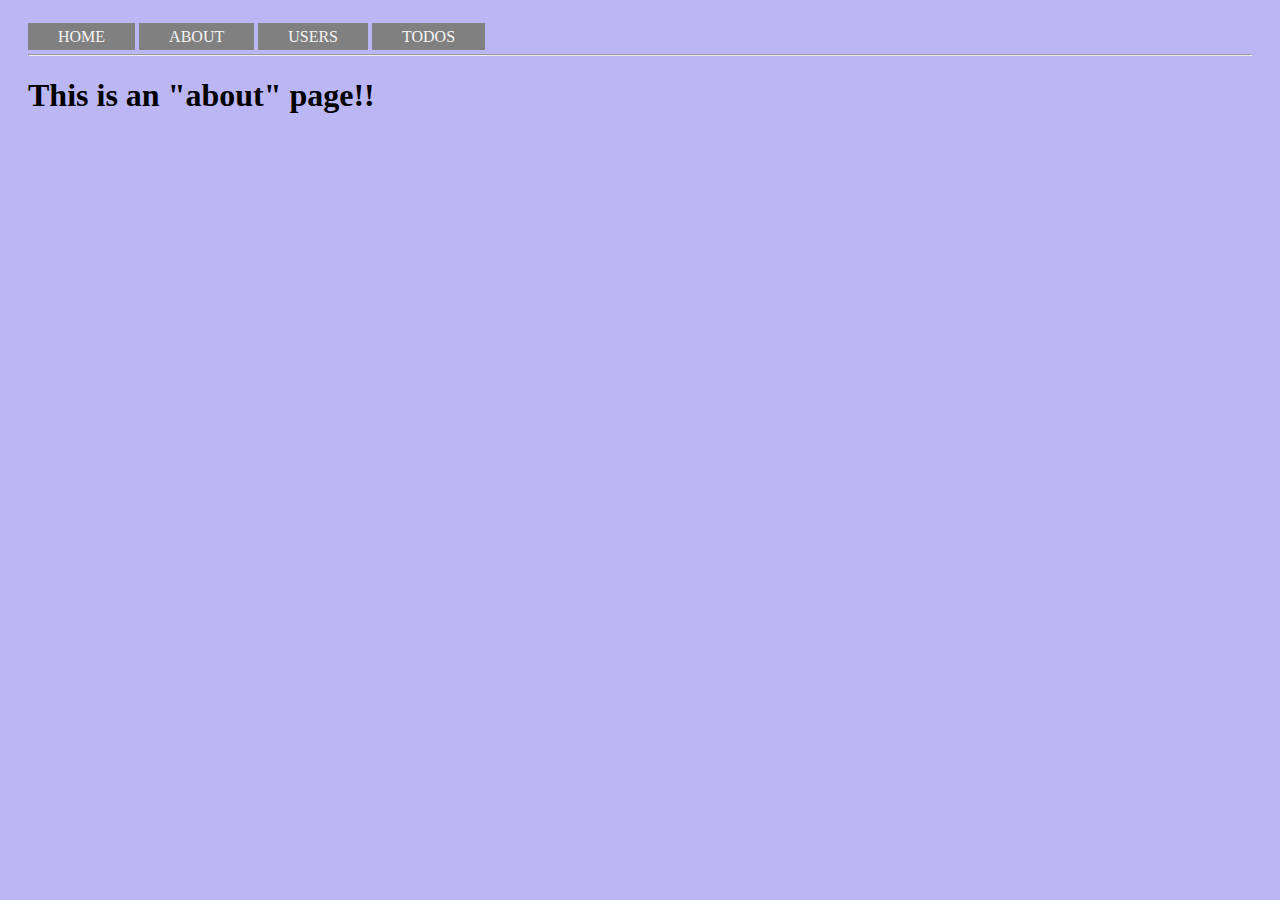
<file: src/main/resources/public/about.html>
<!DOCTYPE html>
<html>
<head lang="en">
  <meta charset="UTF-8">
  <title>about</title>
  <link rel="stylesheet" type="text/css" href="css/style.css">
</head>
<body>
<a class="button" href="/index.html">HOME</a>
<a class="button" href="/about">ABOUT</a>
<a class="button" href="/users">USERS</a>
<a class="button" href="/todos.html">TODOS</a>
<hr>
<h1>This is an "about" page!!</h1>
</body>
</html>
</file>
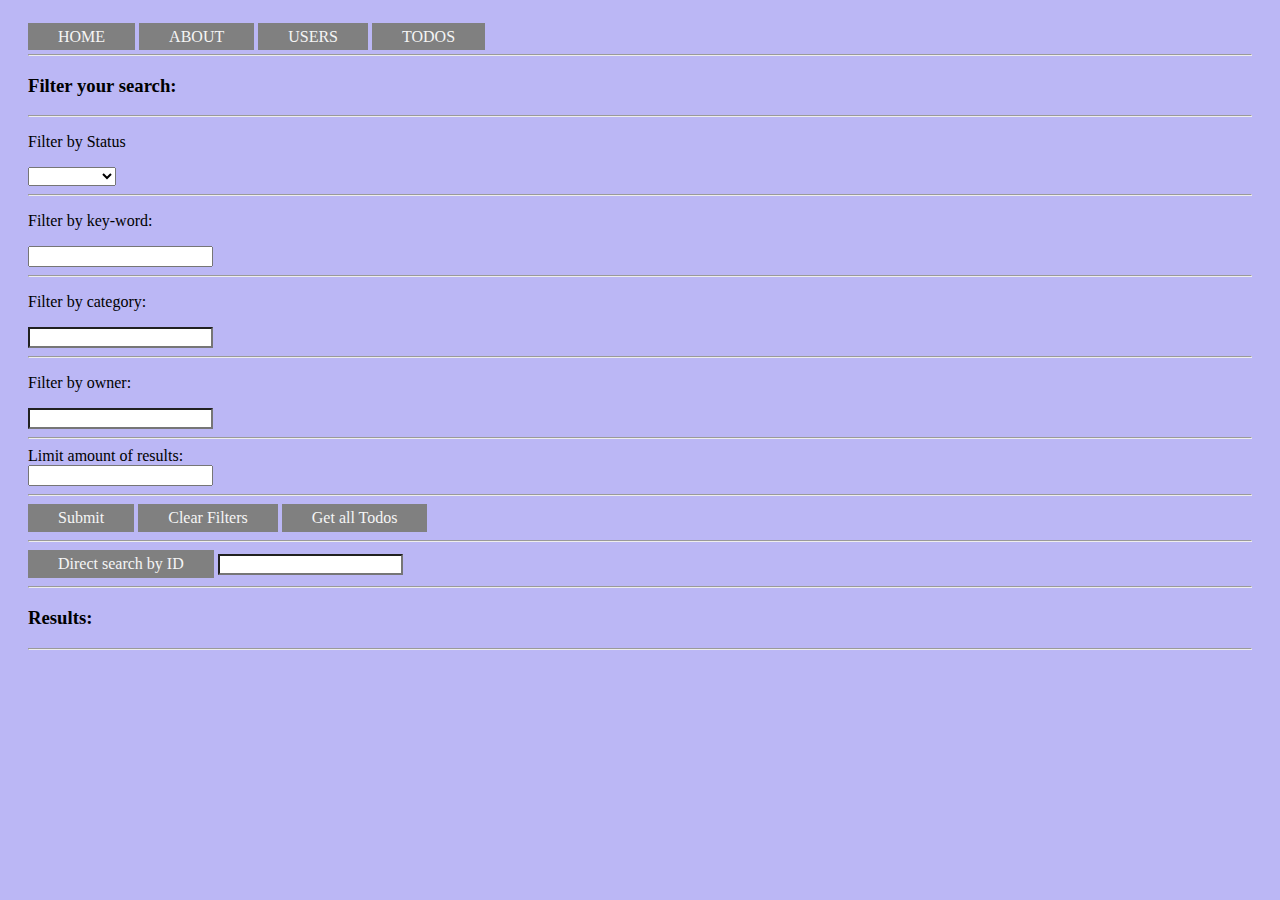
<file: src/main/resources/public/todos.html>
<!DOCTYPE html>
<html lang="en">
<head>
  <meta charset="UTF-8">
  <title>Todos</title>
  <script type="text/javascript" src="javascript/todos.js"></script>
  <link rel="stylesheet" type="text/css" href="css/style.css">
</head>
<body>
<a class="button" href="/index.html">HOME</a>
<a class="button" href="/about">ABOUT</a>
<a class="button" href="/users">USERS</a>
<a class="button" href="/todos.html">TODOS</a>
<hr>
<h3>Filter your search:</h3>
<hr/>
<p>Filter by Status</p>
<!--Thanks to Paul for inspiration /-->
<select id="status">
  <option value=""></option>
  <option value="true">Complete</option>
  <option value="false">Incomplete</option>
</select>
<hr/>

<p>Filter by key-word:</p>
<input id="content" type="text" content="key-words">
<hr/>

<p>Filter by category:</p>
<input class="textbox" id="category" type="text" content="category">
<hr/>

<p>Filter by owner:</p>
<input class="textbox" id="owner" type="text" content="owner">
<hr/>


<form>
  Limit amount of results:<br>
  <input id="limit" type="number" content="limit"><br>
</form>
<hr/>

<button type="button" id="submit">Submit</button>
<button type="button" id="clear">Clear Filters</button>
<button type="button" id="getAllTodos">Get all Todos</button>
<hr/>
<button type="button" id="getByID" >Direct search by ID</button>
<input class="textbox" id="uuid" type="text" content="owner">



<hr/>
<h3>Results:</h3>
<hr/>

<div id="jsonDump" style="margin-top:20px"></div>

<script>
  window.onload = function () {
    console.log("The todo page is loaded now!");

    var todosbutton = document.getElementById('getAllTodos');
    todosbutton.addEventListener("click", getAllTodos, true);


    var idSearch = document.getElementById('getByID');
    idSearch.addEventListener("click",getSingleTodo,true);

    console.log("Binding submission button");
    var submitbutton = document.getElementById("submit");
    submitbutton.addEventListener("click", getFilteredTodos, true);

    console.log("Binding clear button");
    var clearbutton = document.getElementById("clear");
    clearbutton.addEventListener("click", clearFilters);
  }

</script>
</body>
</html>
</file>
<file: src/main/resources/public/css/style.css>
body {
  background: #bbb7f5;
  padding: 20px
}

.button {
  background: grey;
  color: whitesmoke;
  text-decoration: none;
  padding-right: 30px;
  padding-left: 30px;
  padding-top: 5px;
  padding-bottom: 5px;
}

#button:hover {
  background: whitesmoke;
  color: grey;
}

button {
  border-style: none;
  background: grey;
  color: whitesmoke;
  text-decoration: none;
  padding-right: 30px;
  padding-left: 30px;
  padding-top: 5px;
  padding-bottom: 5px;
  -webkit-border-radius: 0px;
  -moz-border-radius: 0px;
  border-radius: 0px;
  font-family: Serif;
  font-size: 12pt;
}

button:hover {
  background: whitesmoke;
  color: grey;
}

.textbox {
  -webkit-border-radius: 0px;
  -moz-border-radius: 0px;
  border-radius: 0px;
}
</file>
